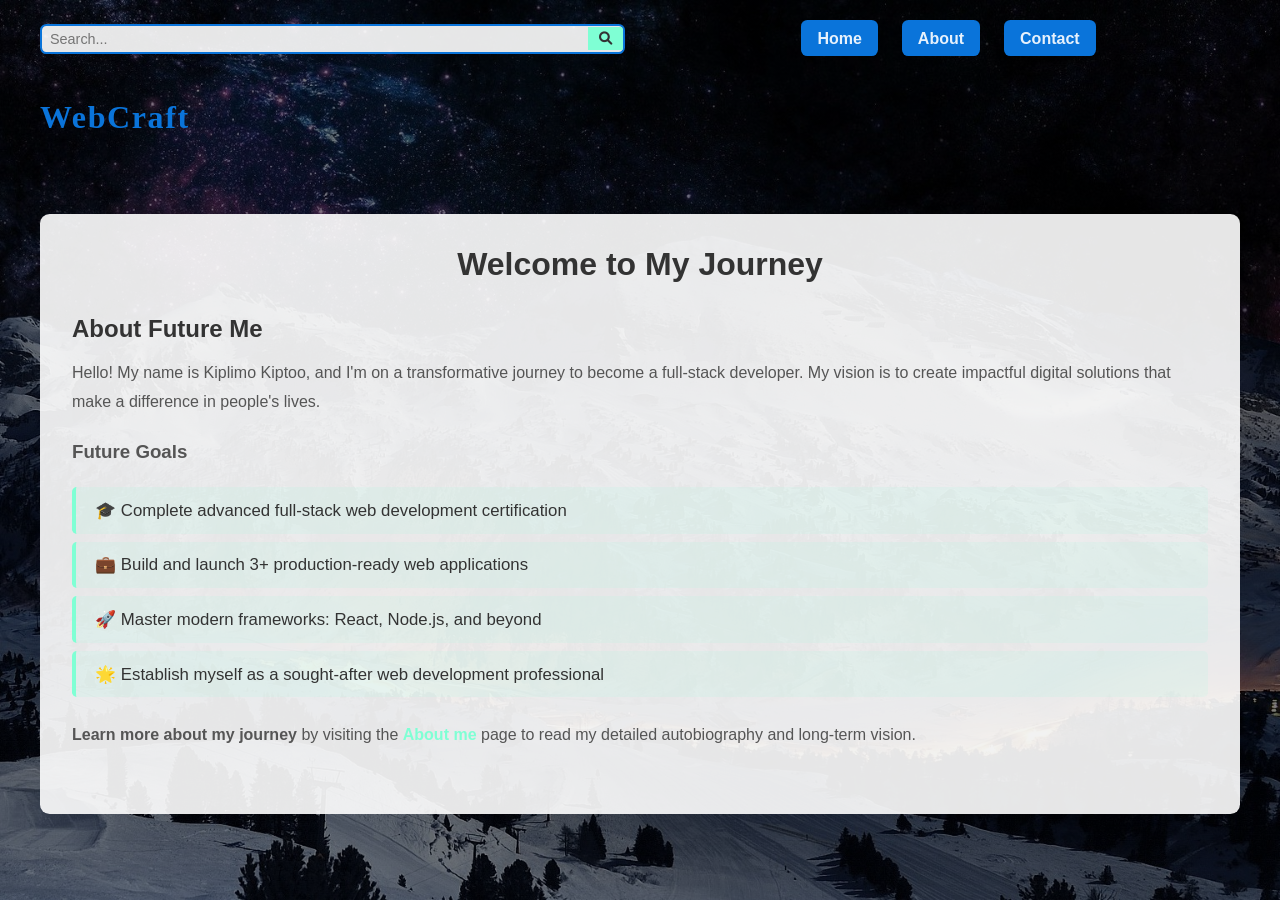
<file: index.html>
<!DOCTYPE html>
<html lang="en">
<head>
    <meta charset="UTF-8">
    <meta name="viewport" content="width=device-width, initial-scale=1.0">
    <title>Web Tutorial</title>
    <link rel="stylesheet" href="style.css">
    <link rel="stylesheet" href="https://cdnjs.cloudflare.com/ajax/libs/font-awesome/6.0.0/css/all.min.css">
</head>
<body>
    <div class="main">
        <div class="top-section">
            <div class="searchbox">
                <input type="text" placeholder="Search...">
                <button><i class="fas fa-search"></i></button>
            </div>
            <div class="menu">
                <ul>
                    <li><a href="index.html">Home</a></li>
                    <li><a href="about.html">About</a></li>
                    <li><a href="contact.html">Contact</a></li>
                </ul>
            </div>
        </div>
        <div class="navbar">
            <h2 class="logo">WebCraft</h2>
        </div>

        <div id="search-results" style="display:none; width: min(1200px, 100%); margin: 1.5rem auto; padding: 1.5rem; background: rgba(255, 255, 255, 0.95); border-radius: 0.6rem; color: #333;"></div>

        <div class="content">
            <h1>Welcome to My Journey</h1>
            <div class="bio-summary">
                <h2>About Future Me</h2>
                <p>Hello! My name is Kiplimo Kiptoo, and I'm on a transformative journey to become a full-stack developer. My vision is to create impactful digital solutions that make a difference in people's lives.</p>
                
                <h3>Future Goals</h3>
                <ul class="achievements">
                    <li>🎓 Complete advanced full-stack web development certification</li>
                    <li>💼 Build and launch 3+ production-ready web applications</li>
                    <li>🚀 Master modern frameworks: React, Node.js, and beyond</li>
                    <li>🌟 Establish myself as a sought-after web development professional</li>
                </ul>

                <p><strong>Learn more about my journey</strong> by visiting the <a href="about.html">About me</a> page to read my detailed autobiography and long-term vision.</p>
            </div>
        </div>
    </div>
    <script src="search.js"></script>
</body>
</html>
</file>
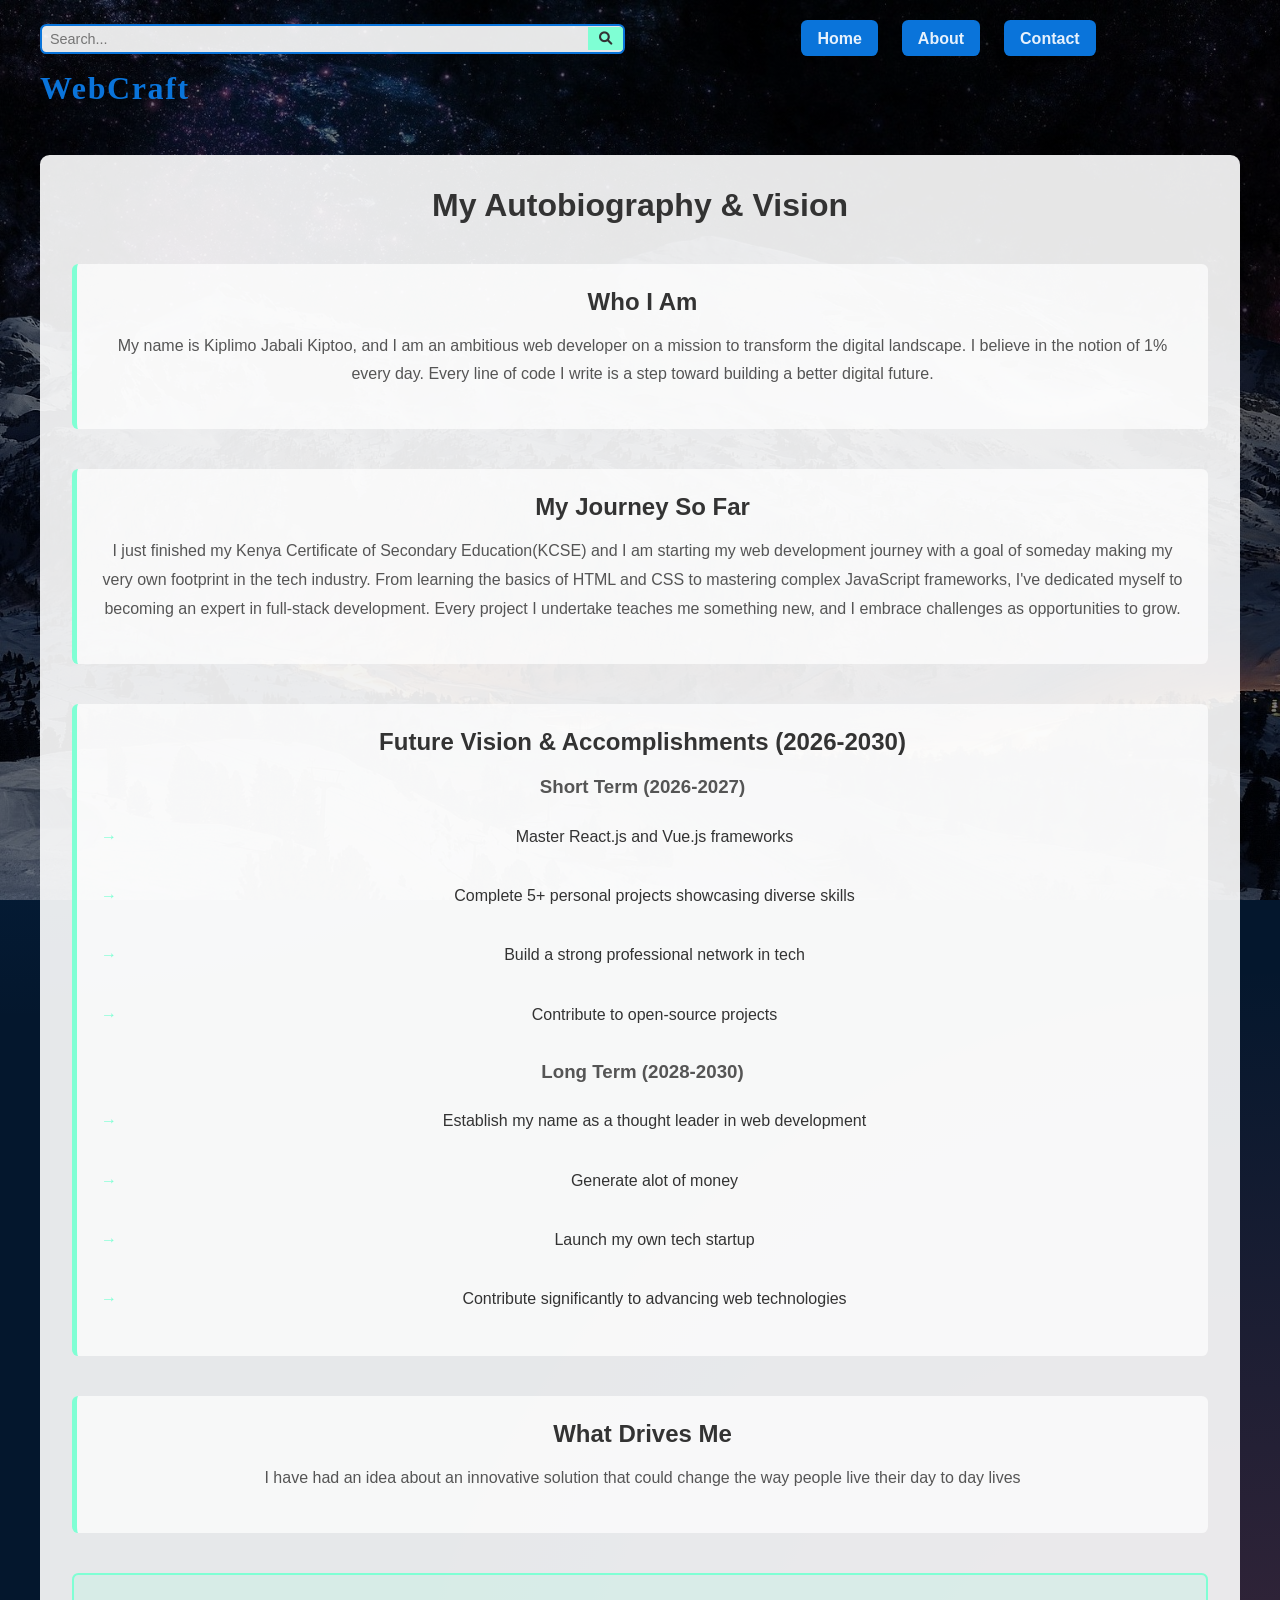
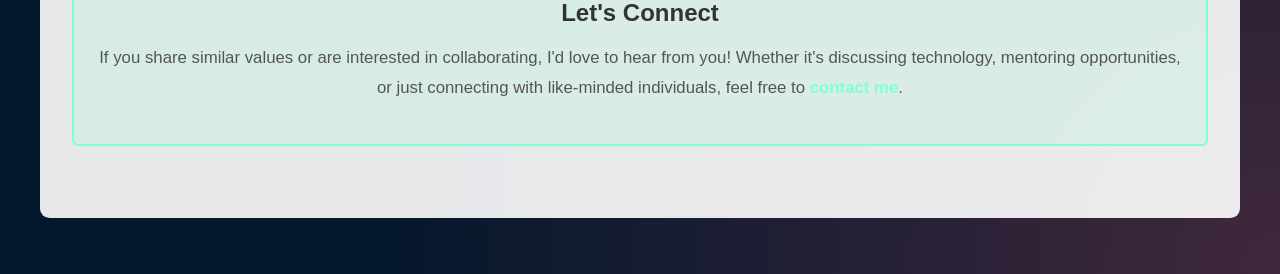
<file: about.html>
<!DOCTYPE html>
<html lang="en">
<head>
    <meta charset="UTF-8">
    <meta name="viewport" content="width=device-width, initial-scale=1.0">
    <title>About - Web Tutorial</title>
    <link rel="stylesheet" href="style.css">
    <link rel="stylesheet" href="https://cdnjs.cloudflare.com/ajax/libs/font-awesome/6.0.0/css/all.min.css">
</head>
<body>
    <div class="main">
        <div class="top-section">
            <div class="searchbox">
                <input type="text" placeholder="Search...">
                <button><i class="fas fa-search"></i></button>
            </div>
            <div class="menu">
                <ul>
                    <li><a href="index.html">Home</a></li>
                    <li><a href="about.html">About</a></li>
                    <li><a href="contact.html">Contact</a></li>
                </ul>
            </div>
        </div>
        <div class="navbar">
            <h2 class="logo">WebCraft</h2>
        </div>

        <div id="search-results" style="display:none; width: min(1200px, 100%); margin: 1.5rem auto; padding: 1.5rem; background: rgba(255, 255, 255, 0.95); border-radius: 0.6rem; color: #333;"></div>

        <div class="content">
            <h1>My Autobiography & Vision</h1>
            
            <div class="bio-section">
                <h2>Who I Am</h2>
                <p>My name is Kiplimo Jabali Kiptoo, and I am an ambitious web developer on a mission to transform the digital landscape. I believe in the notion of 1% every day. Every line of code I write is a step toward building a better digital future.</p>
            </div>

            <div class="bio-section">
                <h2>My Journey So Far</h2>
                <p>I just finished my Kenya Certificate of Secondary Education(KCSE) and I am  starting my web development journey with a goal of someday making my very own footprint in the tech industry. From learning the basics of HTML and CSS to mastering complex JavaScript frameworks, I've dedicated myself to becoming an expert in full-stack development. Every project I undertake teaches me something new, and I embrace challenges as opportunities to grow.</p>
            </div>

            <div class="bio-section">
                <h2>Future Vision & Accomplishments (2026-2030)</h2>
                <h3>Short Term (2026-2027)</h3>
                <ul class="future-goals">
                    <li>Master React.js and Vue.js frameworks</li>
                    <li>Complete 5+ personal projects showcasing diverse skills</li>
                    <li>Build a strong professional network in tech</li>
                    <li>Contribute to open-source projects</li>
                </ul>

                <h3>Long Term (2028-2030)</h3>
                <ul class="future-goals">
                    <li>Establish my name as a thought leader in web development</li>
                    <li>Generate alot of money</li>
                    <li>Launch my own tech startup</li>
                    <li>Contribute significantly to advancing web technologies</li>
                </ul>
            </div>

            <div class="bio-section">
                <h2>What Drives Me</h2>
                <p>I have had an idea about an innovative solution that could change the way people live their day to day lives</p>
            </div>

            <div class="bio-section closing">
                <h2>Let's Connect</h2>
                <p>If you share similar values or are interested in collaborating, I'd love to hear from you! Whether it's discussing technology, mentoring opportunities, or just connecting with like-minded individuals, feel free to <a href="contact.html">contact me</a>.</p>
            </div>
        </div>
    </div>
    <script src="search.js"></script>
</body>
</html>
</file>
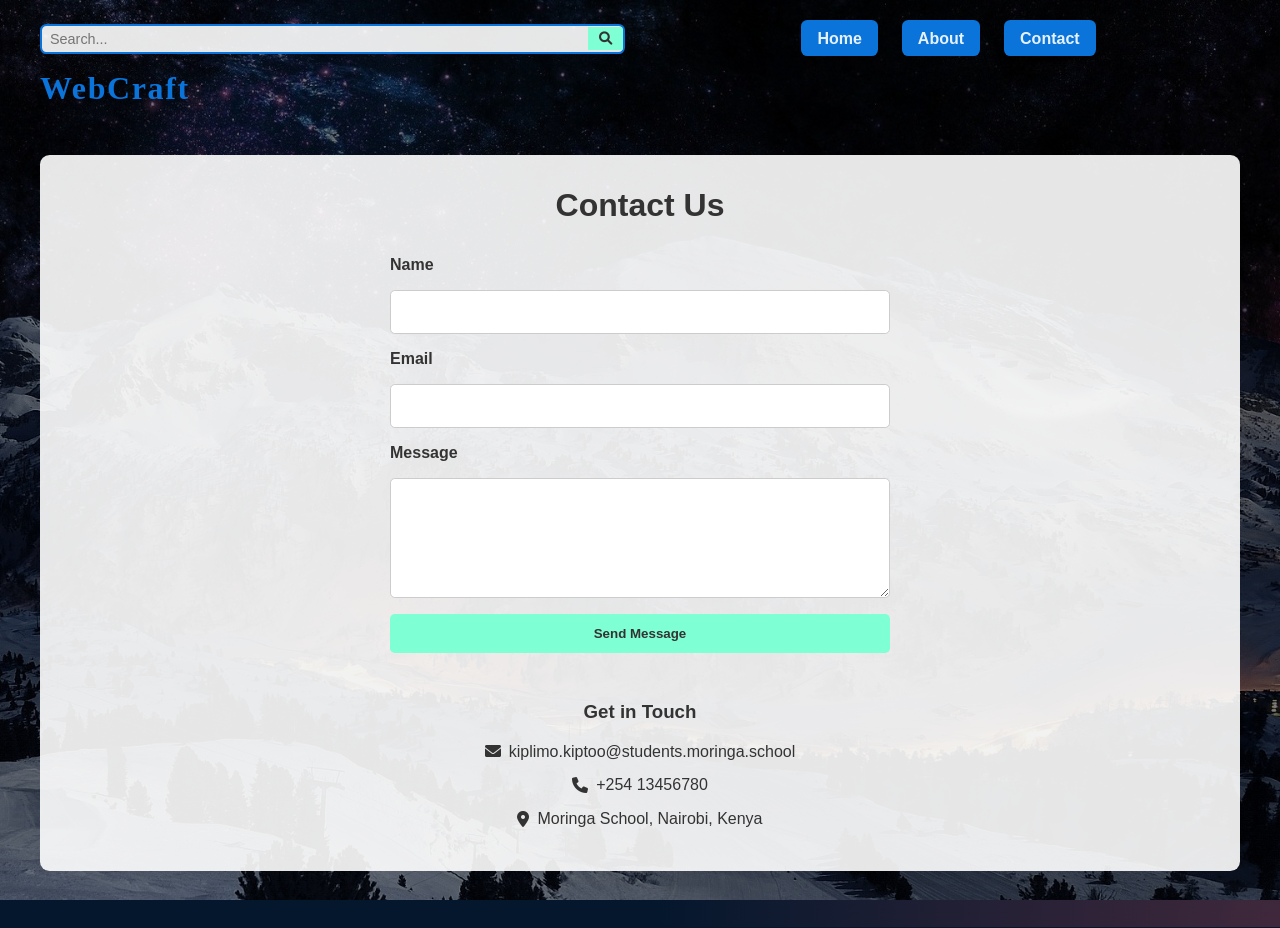
<file: contact.html>
<!DOCTYPE html>
<html lang="en">
<head>
    <meta charset="UTF-8">
    <meta name="viewport" content="width=device-width, initial-scale=1.0">
    <title>Contact - Web Tutorial</title>
    <link rel="stylesheet" href="style.css">
    <link rel="stylesheet" href="https://cdnjs.cloudflare.com/ajax/libs/font-awesome/6.0.0/css/all.min.css">
</head>
<body>
    <div class="main">
        <div class="top-section">
            <div class="searchbox">
                <input type="text" placeholder="Search...">
                <button><i class="fas fa-search"></i></button>
            </div>
            <div class="menu">
                <ul>
                    <li><a href="index.html">Home</a></li>
                    <li><a href="about.html">About</a></li>
                    <li><a href="contact.html">Contact</a></li>
                </ul>
            </div>
        </div>
        <div class="navbar">
            <h2 class="logo">WebCraft</h2>
        </div>

        <div id="search-results" style="display:none; width: min(1200px, 100%); margin: 1.5rem auto; padding: 1.5rem; background: rgba(255, 255, 255, 0.95); border-radius: 0.6rem; color: #333;"></div>

        <div class="content">
            <h1>Contact Us</h1>
            <div class="contact-form">
                <form action="#" method="POST">
                    <label for="name">Name</label>
                    <input type="text" id="name" name="name" required>

                    <label for="email">Email</label>
                    <input type="email" id="email" name="email" required>

                    <label for="message">Message</label>
                    <textarea id="message" name="message" rows="5" required></textarea>

                    <button type="submit">Send Message</button>
                </form>
            </div>
            <div class="contact-info">
                <h3>Get in Touch</h3>
                <p><i class="fas fa-envelope"></i> kiplimo.kiptoo@students.moringa.school</p>
                <p><i class="fas fa-phone"></i> +254 13456780</p>
                <p><i class="fas fa-map-marker-alt"></i> Moringa School, Nairobi, Kenya</p>
            </div>
        </div>
    </div>
    <script src="search.js"></script>
</body>
</html>
</file>
<file: style.css>
:root {
    --color-primary: #0a74da;
    --color-secondary: #f45b69;
    --color-accent: #2ed1a1;
    --color-highlight: #fdc231;
    --color-bg: rgba(255, 255, 255, 0.9);
    --color-text: #1f2937;
    --color-muted: #6b7280;
}

* {
    margin: 0;
    padding: 0;
    box-sizing: border-box;
}

body {
    font-family: 'Segoe UI', Tahoma, Geneva, Verdana, sans-serif;
    min-height: 100vh;
    color: var(--color-text);
    background: radial-gradient(circle at top left, rgba(10, 116, 218, 0.3), transparent 45%), radial-gradient(circle at bottom right, rgba(244, 91, 105, 0.25), transparent 40%), #04172d;
}

.main {
    width: 100%;
    min-height: 100vh;
    background: linear-gradient(to top, rgba(0, 0, 0, 0.5) 50%, rgba(0, 0, 0, 0.5) 50%), url('switzer.jpg');
    background-position: center;
    background-size: cover;
    background-repeat: no-repeat;
    background-attachment: fixed;

    display: grid;
    grid-template-rows: auto auto;
    gap: 1rem;
    align-items: start;
    justify-items: center;
    padding: 1.5rem;
}

.navbar {
    width: min(1200px, 100%);
    display: flex;
    justify-content: space-between;
    align-items: center;
    color: var(--color-accent);
}

.top-section {
    width: min(1200px, 100%);
    display: flex;
    justify-content: space-between;
    align-items: center;
    gap: 2rem;
}

.logo {
    font-size: 2rem;
    font-family: 'Georgia', serif;
    cursor: pointer;
    color: var(--color-primary);
    letter-spacing: 0.05em;
}

.menu {
    width: min(1200px, 100%);
    display: flex;
    justify-content: center;
}

.menu ul {
    display: flex;
    align-items: center;
    gap: 1.5rem;
    list-style: none;
}

.menu a {
    color: var(--color-bg);
    background-color: var(--color-primary);
    text-decoration: none;
    font-weight: bold;
    padding: 0.6rem 1rem;
    border-radius: 0.4rem;
    transition: background-color 0.2s ease, transform 0.2s ease;
}

.menu a:hover,
.menu a:focus-visible {
    background-color: var(--color-secondary);
    transform: translateY(-2px);
}

.menu a:hover,
.menu a:focus-visible {
    background-color: rgba(255, 255, 255, 0.2);
}

.searchbox {
    width: min(1200px, 100%);
    display: flex;
    justify-content: center;
    align-items: center;
    gap: 0; /* No gap between elements */
    border: 2px solid #ccc; /* Outer border for the whole component */
    border-radius: 0.4rem;
    overflow: hidden; /* Ensure rounded corners work */
    background-color: var(--color-bg);
    border-color: var(--color-primary);
}

.searchbox input {
    color: var(--color-text);
}

.searchbox button {
    background-color: var(--color-accent);
    color: #ffffff;
}

.searchbox button:hover,
.searchbox button:focus-visible {
    background-color: var(--color-secondary);
}

.searchbox input {
    padding: 0.3rem 0.5rem; /* Half the padding */
    border: none; /* Remove all borders from input */
    border-radius: 0; /* Remove border radius */
    font-size: 0.9rem; /* Slightly smaller font */
    width: 100px; /* Half the width */
    outline: none;
    background-color: transparent; /* Transparent so container background shows */
    flex: 1; /* Make input take available space */
}

.searchbox button {
    padding: 0.3rem 0.5rem; /* Match input padding */
    border: none; /* Remove all borders from button */
    background-color: aquamarine;
    border-radius: 0; /* Remove border radius */
    cursor: pointer;
    color: #333;
    transition: background-color 0.2s ease;
    display: flex;
    align-items: center;
    justify-content: center;
    min-width: 35px; /* Smaller minimum width */
}

.searchbox button:hover,
.searchbox button:focus-visible {
    background-color: #7fffd4;
}

.login-panel {
    width: min(430px, 100%);
    background: rgba(255,255,255,0.9);
    border: 1px solid #ccc;
    border-radius: 0.6rem;
    padding: 1rem;
    text-align: center;
    color: #333;
    box-shadow: 0 4px 12px rgba(0,0,0,0.2);
}

.login-panel h3 {
    margin-bottom: 0.8rem;
    color: #333;
}

.login-form {
    display: grid;
    gap: 0.7rem;
}

.login-form label {
    font-size: 0.9rem;
    text-align: left;
}

.login-form input {
    width: 100%;
    padding: 0.55rem 0.65rem;
    border: 1px solid #999;
    border-radius: 0.35rem;
    font-size: 0.95rem;
}

.login-btn {
    background: aquamarine;
    color: #333;
    border: none;
    border-radius: 0.35rem;
    padding: 0.6rem 0.8rem;
    font-weight: bold;
    cursor: pointer;
    transition: background-color 0.2s ease;
}

.login-btn:hover,
.login-btn:focus {
    background-color: #7fffd4;
}

.login-note {
    margin-top: 0.6rem;
    font-size: 0.85rem;
}

.login-note a {
    text-decoration: none;
    color: blue;
}

.content {
    width: min(1200px, 100%);
    margin: 2rem auto;
    padding: 2rem;
    background: rgba(255, 255, 255, 0.9);
    border-radius: 0.6rem;
    color: #333;
    text-align: center;
}

.content h1 {
    margin-bottom: 1.5rem;
    color: #333;
}

.content p {
    margin-bottom: 1rem;
    line-height: 1.6;
}

.event-item, .video-item {
    background: rgba(255, 255, 255, 0.8);
    padding: 1.5rem;
    margin: 1rem 0;
    border-radius: 0.4rem;
    text-align: left;
}

.event-item h3, .video-item h3 {
    margin-bottom: 0.5rem;
    color: #333;
}

.video-grid {
    display: grid;
    grid-template-columns: repeat(auto-fit, minmax(300px, 1fr));
    gap: 1.5rem;
    margin-top: 2rem;
}

.contact-form {
    max-width: 500px;
    margin: 2rem auto;
}

.contact-form form {
    display: grid;
    gap: 1rem;
}

.contact-form label {
    font-weight: bold;
    text-align: left;
}

.contact-form input,
.contact-form textarea {
    padding: 0.75rem;
    border: 1px solid #ccc;
    border-radius: 0.3rem;
    font-size: 1rem;
}

.contact-form textarea {
    resize: vertical;
    min-height: 120px;
}

.contact-form button {
    background: aquamarine;
    color: #333;
    border: none;
    padding: 0.75rem;
    border-radius: 0.3rem;
    font-weight: bold;
    cursor: pointer;
    transition: background-color 0.2s ease;
}

.contact-form button:hover {
    background-color: #7fffd4;
}

.contact-info {
    margin-top: 3rem;
    text-align: center;
}

.contact-info h3 {
    margin-bottom: 1rem;
}

.contact-info p {
    margin: 0.5rem 0;
    display: flex;
    align-items: center;
    justify-content: center;
    gap: 0.5rem;
}

.bio-summary {
    text-align: left;
    margin: 2rem 0;
}

.bio-summary h2 {
    color: #333;
    margin-bottom: 1rem;
}

.bio-summary h3 {
    color: #555;
    margin-top: 1.5rem;
    margin-bottom: 0.8rem;
}

.bio-summary p {
    line-height: 1.8;
    margin-bottom: 1rem;
    color: #555;
}

.bio-summary a {
    color: aquamarine;
    text-decoration: none;
    font-weight: bold;
}

.bio-summary a:hover {
    text-decoration: underline;
}

.achievements {
    list-style: none;
    padding-left: 0;
    margin: 1.5rem 0;
}

.achievements li {
    padding: 0.8rem 1.2rem;
    margin: 0.5rem 0;
    background: rgba(127, 255, 212, 0.1);
    border-left: 4px solid aquamarine;
    border-radius: 0.3rem;
    font-size: 1.05rem;
}

.bio-section {
    margin: 2.5rem 0;
    padding: 1.5rem;
    background: rgba(255, 255, 255, 0.7);
    border-radius: 0.4rem;
    border-left: 5px solid aquamarine;
}

.bio-section h2 {
    color: #333;
    margin-top: 0;
    margin-bottom: 1rem;
}

.bio-section h3 {
    color: #555;
    margin-top: 1.3rem;
    margin-bottom: 0.8rem;
}

.bio-section p {
    line-height: 1.8;
    color: #555;
    margin-bottom: 1rem;
}

.bio-section a {
    color: aquamarine;
    text-decoration: none;
    font-weight: bold;
}

.bio-section a:hover {
    text-decoration: underline;
}

.values-list, .future-goals {
    list-style: none;
    padding-left: 0;
}

.values-list li, .future-goals li {
    padding: 0.8rem 0;
    padding-left: 1.5rem;
    margin: 0.5rem 0;
    position: relative;
    line-height: 1.6;
}

.values-list li:before {
    content: "✓";
    position: absolute;
    left: 0;
    color: aquamarine;
    font-weight: bold;
    font-size: 1.2rem;
}

.future-goals li:before {
    content: "→";
    position: absolute;
    left: 0;
    color: aquamarine;
    font-weight: bold;
}

.bio-section.closing {
    background: rgba(127, 255, 212, 0.15);
    text-align: center;
    border: 2px solid aquamarine;
}

.bio-section.closing h2 {
    color: #333;
}

.bio-section.closing p {
    font-size: 1.05rem;
}

#search-results {
    outline: 2px solid aquamarine;
}

#search-results h3 {
    color: #333;
    margin-top: 0;
    margin-bottom: 1.5rem;
    font-size: 1.3rem;
}

.search-result-item {
    background: rgba(127, 255, 212, 0.08);
    border-left: 4px solid aquamarine;
    padding: 1rem;
    margin-bottom: 1rem;
    border-radius: 0.3rem;
}

.search-result-item h4 {
    margin: 0 0 0.5rem 0;
    color: #333;
}

.search-result-item h4 a {
    color: aquamarine;
    text-decoration: none;
    font-weight: bold;
}

.search-result-item h4 a:hover {
    text-decoration: underline;
}

.search-result-item p {
    margin: 0.5rem 0;
    color: #555;
    font-size: 0.95rem;
    line-height: 1.5;
}

.result-page {
    font-size: 0.85rem;
    color: #888;
    font-style: italic;
}

.no-results {
    text-align: center;
    color: #999;
    padding: 2rem 1rem;
    font-size: 1rem;
}

@media (max-width: 768px) {
    .main {
        grid-template-rows: auto auto;
        padding: 1rem;
    }

    .navbar,
    .top-section {
        width: 100%;
    }

    .top-section {
        flex-direction: column;
        gap: 1rem;
        align-items: center;
    }

    .menu ul {
        gap: 0.9rem;
        flex-wrap: wrap;
        justify-content: center;
    }

    .logo {
        font-size: 1.6rem;
    }

    .searchbox input {
        width: 75px; /* Smaller width for mobile */
    }

    ul li a:hove{
        color:aquamarine;
    }

}
</file>
